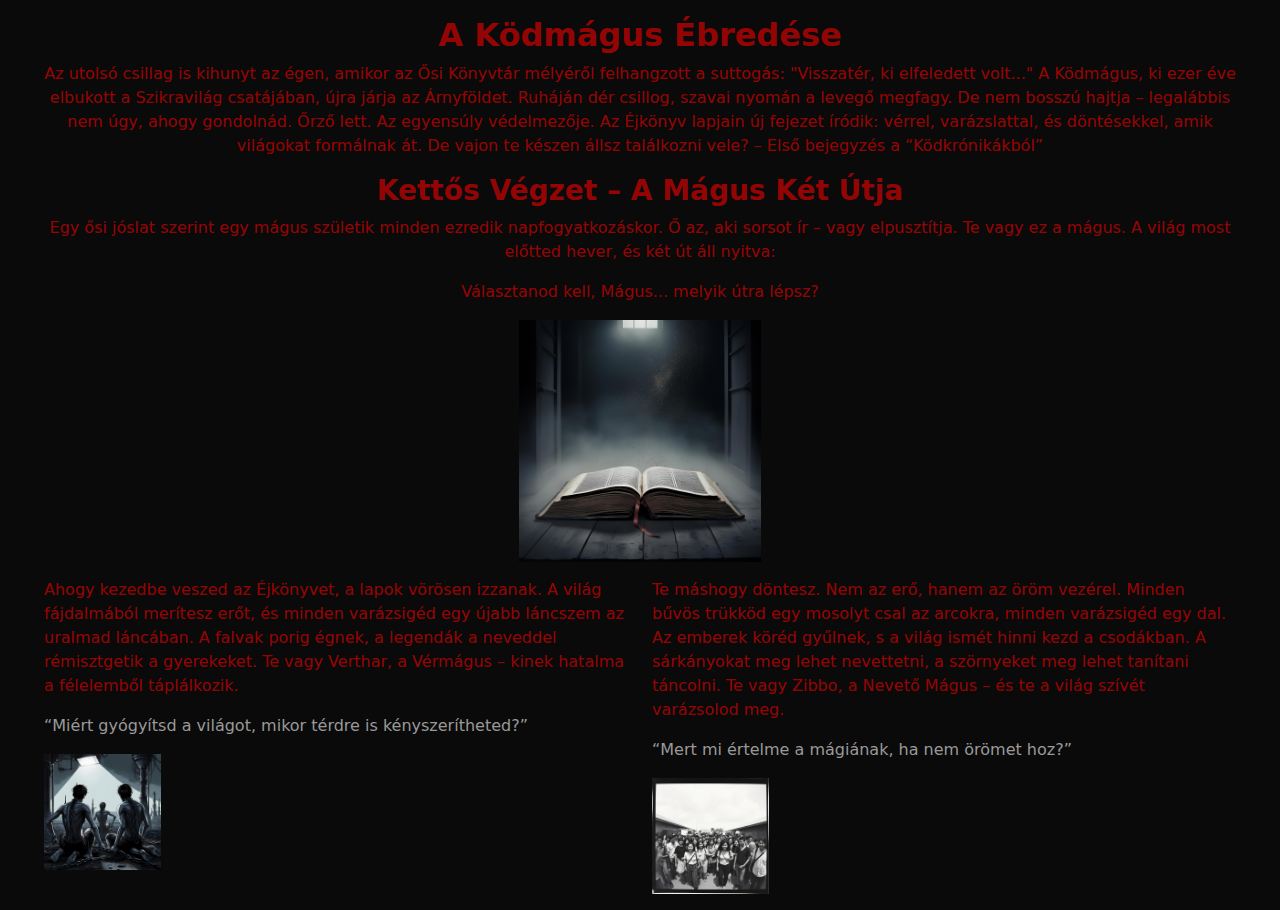
<file: index.html>
<!DOCTYPE html>
<html lang="hu">
<head>
    <meta charset="UTF-8">
    <meta name="viewport" content="width=device-width, initial-scale=1.0">
    <link href="https://cdn.jsdelivr.net/npm/bootstrap@5.3.3/dist/css/bootstrap.min.css" rel="stylesheet">
    <link rel="stylesheet" href="styles.css">
    <title>Sztori</title>
</head>
<body>
    <header>

    </header>
    <main>
        <div class="row" id="mmain">
            <h2>A Ködmágus Ébredése</h2>
                <div class="col">
                    <p>Az utolsó csillag is kihunyt az égen, amikor az Ősi Könyvtár mélyéről felhangzott a suttogás: "Visszatér, ki elfeledett volt..."
                    A Ködmágus, ki ezer éve elbukott a Szikravilág csatájában, újra járja az Árnyföldet. Ruháján dér csillog, szavai nyomán a levegő megfagy. De nem bosszú hajtja – legalábbis nem úgy, ahogy gondolnád.
                    Őrző lett. Az egyensúly védelmezője. Az Éjkönyv lapjain új fejezet íródik: vérrel, varázslattal, és döntésekkel, amik világokat formálnak át.
                    De vajon te készen állsz találkozni vele?
                    – Első bejegyzés a “Ködkrónikákból”</p>

                    <h3>Kettős Végzet – A Mágus Két Útja</h3>
                    <p>Egy ősi jóslat szerint egy mágus születik minden ezredik napfogyatkozáskor. Ő az, aki sorsot ír – vagy elpusztítja. Te vagy ez a mágus. A világ most előtted hever, és két út áll nyitva:</p>
                    <p>Választanod kell, Mágus... melyik útra lépsz?</p>
                    <img class="img-fluid" id="start" src="start.jpg" alt="start">
                </div>
        </div>



        <div class="row" id="msec">
            <div class="col">
            <p>Ahogy kezedbe veszed az Éjkönyvet, a lapok vörösen izzanak. A világ fájdalmából merítesz erőt, és minden varázsigéd egy újabb láncszem az uralmad láncában. A falvak porig égnek, a legendák a neveddel rémisztgetik a gyerekeket. Te vagy Verthar, a Vérmágus – kinek hatalma a félelemből táplálkozik.</p>
            <p><a href="gonosz.html">“Miért gyógyítsd a világot, mikor térdre is kényszerítheted?”</a></p>
            <img src="gonosz.jpg" alt="gonosz" class="img-fluid" id="start">
            </div>

            <div class="col">
            <p>Te máshogy döntesz. Nem az erő, hanem az öröm vezérel. Minden bűvös trükköd egy mosolyt csal az arcokra, minden varázsigéd egy dal. Az emberek köréd gyűlnek, s a világ ismét hinni kezd a csodákban. A sárkányokat meg lehet nevettetni, a szörnyeket meg lehet tanítani táncolni. Te vagy Zibbo, a Nevető Mágus – és te a világ szívét varázsolod meg.</p>
            <p><a href="jo.html">“Mert mi értelme a mágiának, ha nem örömet hoz?”</a></p>
            <img src="jo1.png" alt="gonosz" class="img-fluid" id="start">
            </div>
        </div>
    </main>
    <footer>

    </footer>
</body>
</html>
</file>
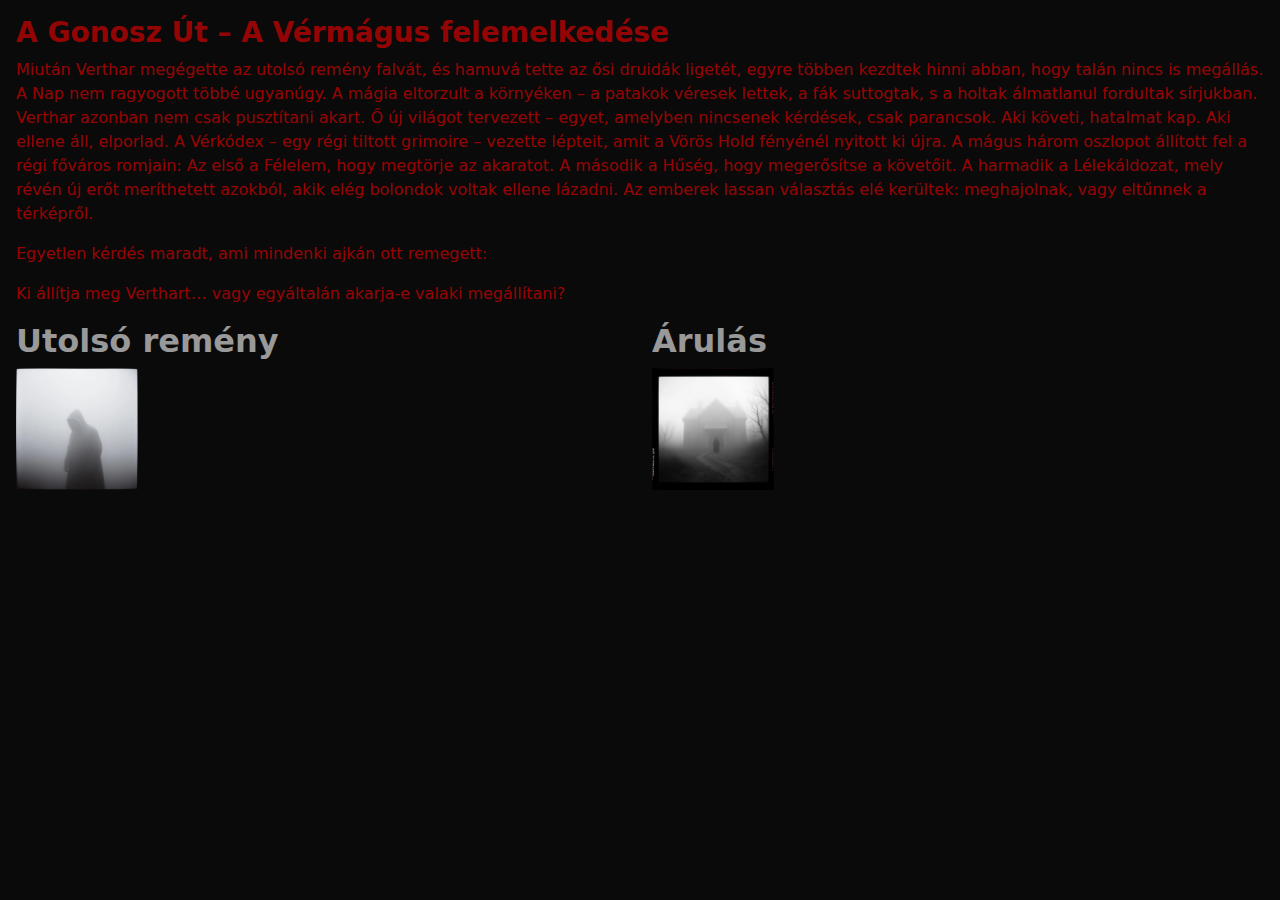
<file: gonosz.html>
<!DOCTYPE html>
<html lang="hu">
<head>
    <meta charset="UTF-8">
    <meta name="viewport" content="width=device-width, initial-scale=1.0">
    <link href="https://cdn.jsdelivr.net/npm/bootstrap@5.3.3/dist/css/bootstrap.min.css" rel="stylesheet">
    <link rel="stylesheet" href="styles.css">
    <title>Gonosz út</title>
</head>
<body>
    <header>

    </header>
    <main>
        <div class="row">
            <div>
                <h3>A Gonosz Út – A Vérmágus felemelkedése</h3>
            </div>

            <div>
                <p>Miután Verthar megégette az utolsó remény falvát, és hamuvá tette az ősi druidák ligetét, egyre többen kezdtek hinni abban, hogy talán nincs is megállás. A Nap nem ragyogott többé ugyanúgy. A mágia eltorzult a környéken – a patakok véresek lettek, a fák suttogtak, s a holtak álmatlanul fordultak sírjukban.

                Verthar azonban nem csak pusztítani akart. Ő új világot tervezett – egyet, amelyben nincsenek kérdések, csak parancsok. Aki követi, hatalmat kap. Aki ellene áll, elporlad. A Vérkódex – egy régi tiltott grimoire – vezette lépteit, amit a Vörös Hold fényénél nyitott ki újra.

                A mágus három oszlopot állított fel a régi főváros romjain:

                Az első a Félelem, hogy megtörje az akaratot.

                A második a Hűség, hogy megerősítse a követőit.

                A harmadik a Lélekáldozat, mely révén új erőt meríthetett azokból, akik elég bolondok voltak ellene lázadni.

                Az emberek lassan választás elé kerültek: meghajolnak, vagy eltűnnek a térképről.</p>

                <p>Egyetlen kérdés maradt, ami mindenki ajkán ott remegett:</p>
                <p>Ki állítja meg Verthart… vagy egyáltalán akarja-e valaki megállítani?</p>
            </div>

            <div class="col">
                <h2><a href="gonoszhos.html">Utolsó remény</a></h2>
                <img src="gonoszhos.png" alt="hos" class="img-fluid" id="start">
            </div>

            <div class="col">
                <h2><a href="gonoszaru.html">Árulás</a></h2>
                <img src="gonoszbet.png" alt="hos" class="img-fluid" id="start">
            </div>

        </div>
    </main>
    <footer>

    </footer>
</body>
</html>
</file>
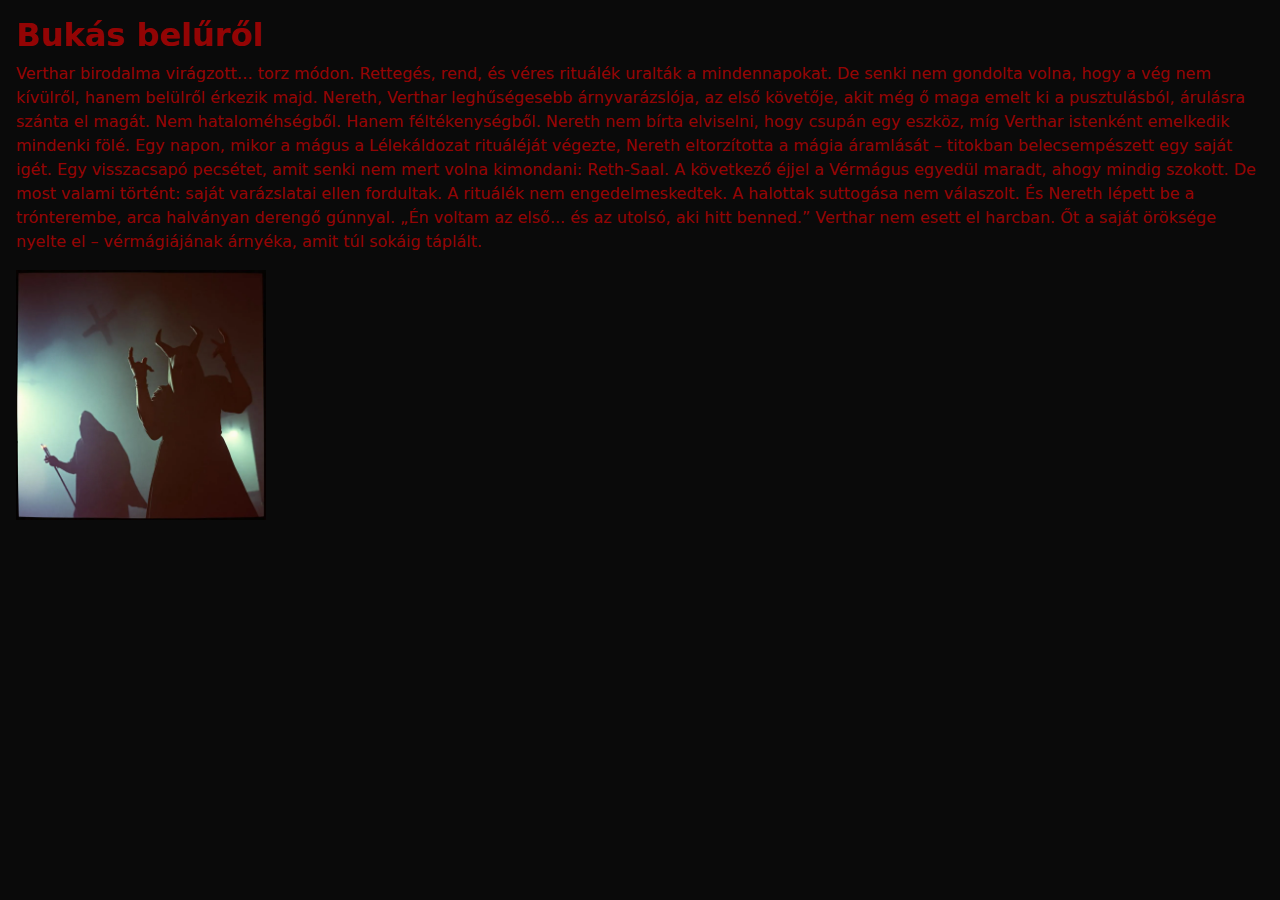
<file: gonoszaru.html>
<!DOCTYPE html>
<html lang="hu">
<head>
    <meta charset="UTF-8">
    <meta name="viewport" content="width=device-width, initial-scale=1.0">
    <link href="https://cdn.jsdelivr.net/npm/bootstrap@5.3.3/dist/css/bootstrap.min.css" rel="stylesheet">
    <link rel="stylesheet" href="styles.css">
    <title>Gonosz út - Bukás belűről</title>
</head>
<body>
    <header>

    </header>
    <main>
        <div class="row">
            <div>
                <h2>Bukás belűről</h2>

                <p>Verthar birodalma virágzott… torz módon. Rettegés, rend, és véres rituálék uralták a mindennapokat. De senki nem gondolta volna, hogy a vég nem kívülről, hanem belülről érkezik majd.

                Nereth, Verthar leghűségesebb árnyvarázslója, az első követője, akit még ő maga emelt ki a pusztulásból, árulásra szánta el magát. Nem hataloméhségből. Hanem féltékenységből.

                Nereth nem bírta elviselni, hogy csupán egy eszköz, míg Verthar istenként emelkedik mindenki fölé. Egy napon, mikor a mágus a Lélekáldozat rituáléját végezte, Nereth eltorzította a mágia áramlását – titokban belecsempészett egy saját igét. Egy visszacsapó pecsétet, amit senki nem mert volna kimondani: Reth-Saal.

                A következő éjjel a Vérmágus egyedül maradt, ahogy mindig szokott. De most valami történt: saját varázslatai ellen fordultak. A rituálék nem engedelmeskedtek. A halottak suttogása nem válaszolt. És Nereth lépett be a trónterembe, arca halványan derengő gúnnyal.

                „Én voltam az első... és az utolsó, aki hitt benned.”

                Verthar nem esett el harcban. Őt a saját öröksége nyelte el – vérmágiájának árnyéka, amit túl sokáig táplált.</p>

                <img src="gonoszbetray.png" alt="hos" class="img-fluid" id="start">
            </div>
        </div>
    </main>
    <footer>

    </footer>
</body>
</html>
</file>
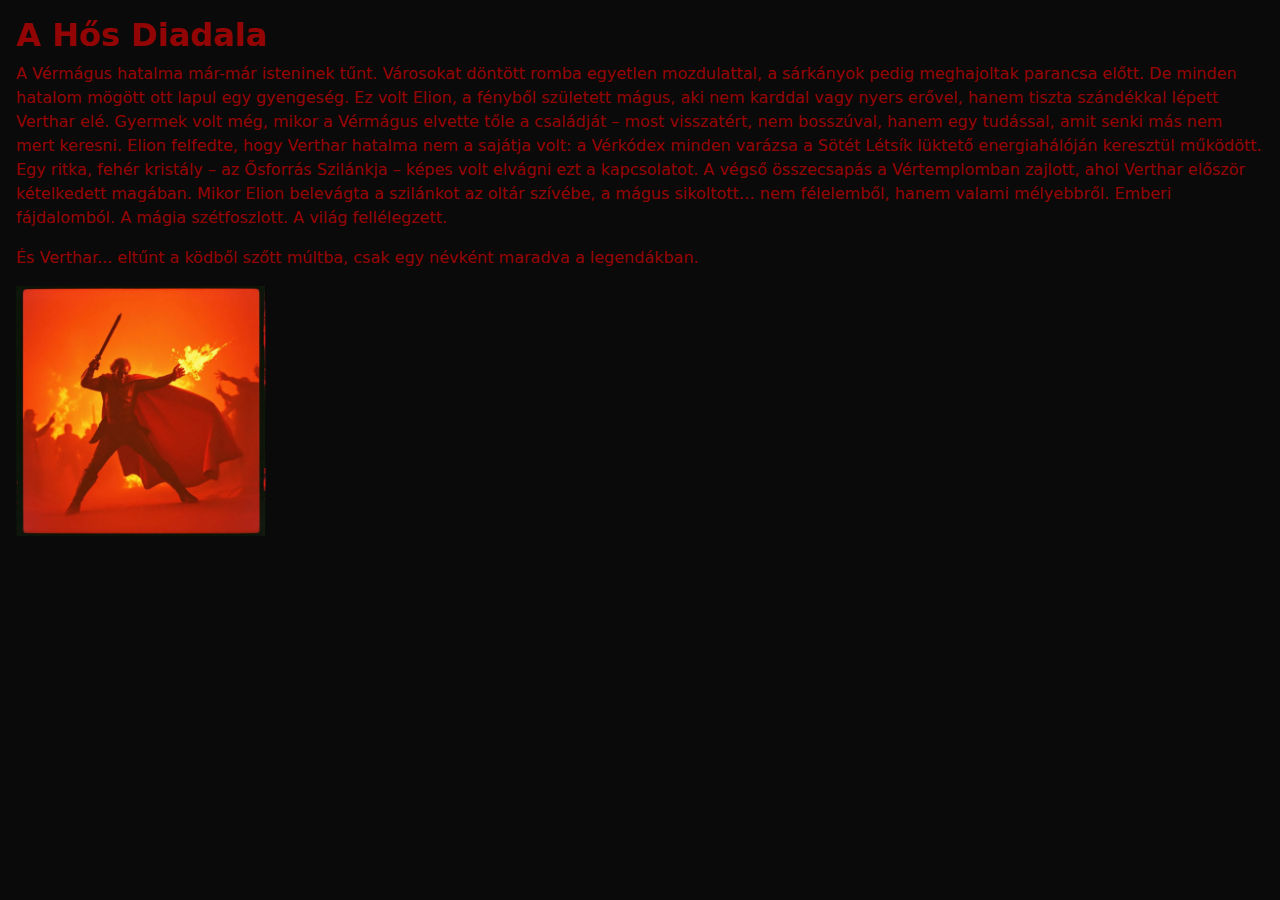
<file: gonoszhos.html>
<!DOCTYPE html>
<html lang="hu">
<head>
    <meta charset="UTF-8">
    <meta name="viewport" content="width=device-width, initial-scale=1.0">
    <link href="https://cdn.jsdelivr.net/npm/bootstrap@5.3.3/dist/css/bootstrap.min.css" rel="stylesheet">
    <link rel="stylesheet" href="styles.css">
    <title>Gonosz út - Hőssel való találkozás</title>
</head>
<body>
    <header>

    </header>
    <main>
        <div class="row">
            <div>
                <h2>A Hős Diadala</h2>

                <p>A Vérmágus hatalma már-már isteninek tűnt. Városokat döntött romba egyetlen mozdulattal, a sárkányok pedig meghajoltak parancsa előtt. De minden hatalom mögött ott lapul egy gyengeség.

                Ez volt Elion, a fényből született mágus, aki nem karddal vagy nyers erővel, hanem tiszta szándékkal lépett Verthar elé. Gyermek volt még, mikor a Vérmágus elvette tőle a családját – most visszatért, nem bosszúval, hanem egy tudással, amit senki más nem mert keresni.

                Elion felfedte, hogy Verthar hatalma nem a sajátja volt: a Vérkódex minden varázsa a Sötét Létsík lüktető energiahálóján keresztül működött. Egy ritka, fehér kristály – az Ősforrás Szilánkja – képes volt elvágni ezt a kapcsolatot.

                A végső összecsapás a Vértemplomban zajlott, ahol Verthar először kételkedett magában. Mikor Elion belevágta a szilánkot az oltár szívébe, a mágus sikoltott… nem félelemből, hanem valami mélyebbről. Emberi fájdalomból.

                A mágia szétfoszlott. A világ fellélegzett.</p>

                <p>És Verthar... eltűnt a ködből szőtt múltba, csak egy névként maradva a legendákban.</p>
                <img src="gonoszher.png" alt="hos" class="img-fluid" id="start">
            </div>
        </div>
    </main>
    <footer>

    </footer>
</body>
</html>
</file>
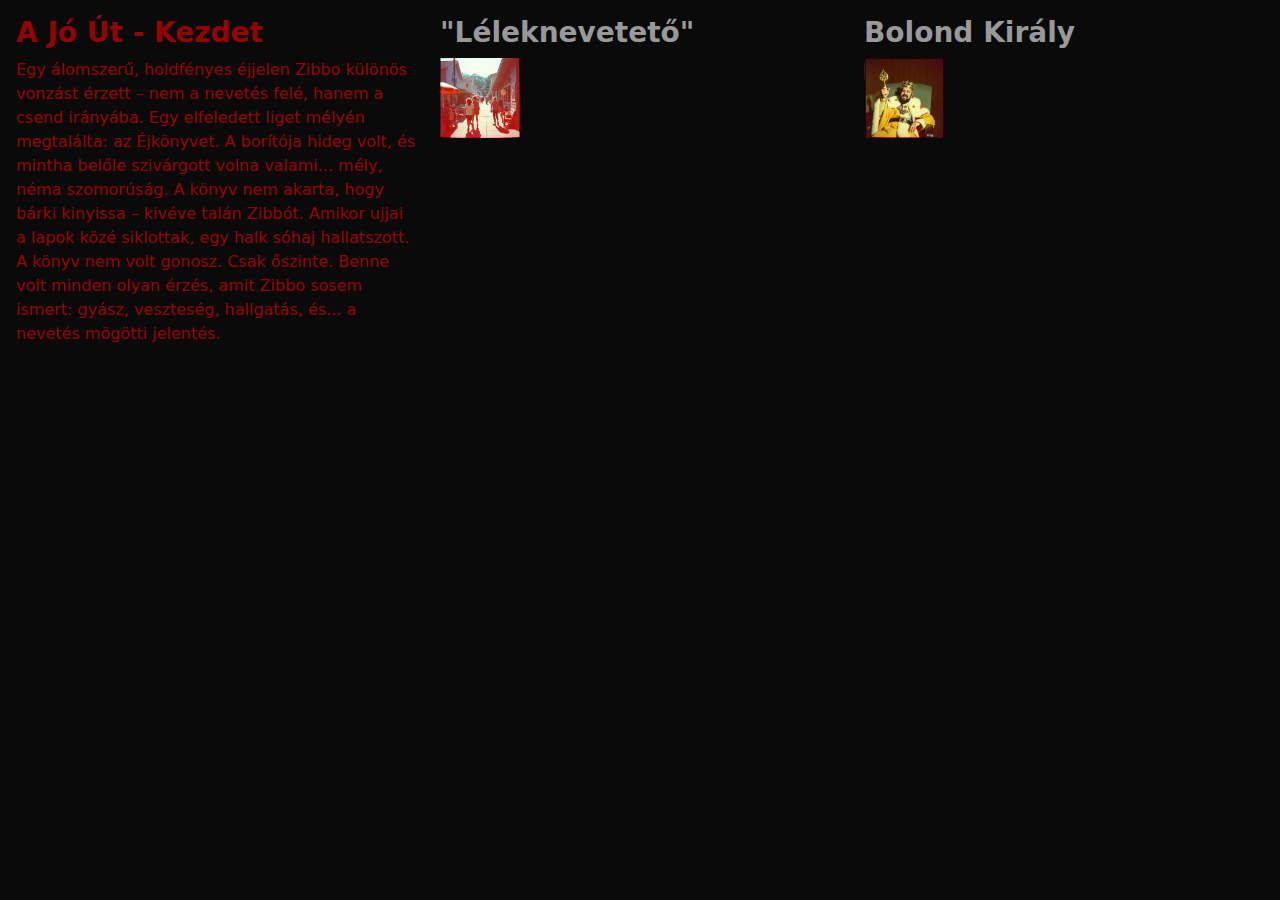
<file: jo.html>
<!DOCTYPE html>
<html lang="hu">
<head>
    <meta charset="UTF-8">
    <meta name="viewport" content="width=device-width, initial-scale=1.0">
    <link href="https://cdn.jsdelivr.net/npm/bootstrap@5.3.3/dist/css/bootstrap.min.css" rel="stylesheet">
    <link rel="stylesheet" href="styles.css">
    <title>Jó út</title>
</head>
<body>
    <header>

    </header>
    <main>
        <div class="row">
            <div class="col">
                <h3>A Jó Út - Kezdet</h3>
                <p>
                    Egy álomszerű, holdfényes éjjelen Zibbo különös vonzást érzett – nem a nevetés felé, hanem a csend irányába. Egy elfeledett liget mélyén megtalálta: az Éjkönyvet. A borítója hideg volt, és mintha belőle szivárgott volna valami... mély, néma szomorúság.
                    A könyv nem akarta, hogy bárki kinyissa – kivéve talán Zibbót. Amikor ujjai a lapok közé siklottak, egy halk sóhaj hallatszott.
                    A könyv nem volt gonosz.
                    Csak őszinte.
                    Benne volt minden olyan érzés, amit Zibbo sosem ismert: gyász, veszteség, hallgatás, és... a nevetés mögötti jelentés.
                </p>
            </div>

            <div class="col">
                <h3><a href="jolel.html">"Léleknevetető"</a></h3>
                <img src="happysouls.png" alt="hos" class="img-fluid" id="start">
            </div>

            <div class="col">
                <h3><a href="jobol.html">Bolond Király</a></h3>
                <img src="folking.png" alt="hos" class="img-fluid" id="start">
            </div>
        </div>
    </main>
    <footer>

    </footer>
</body>
</html>
</file>
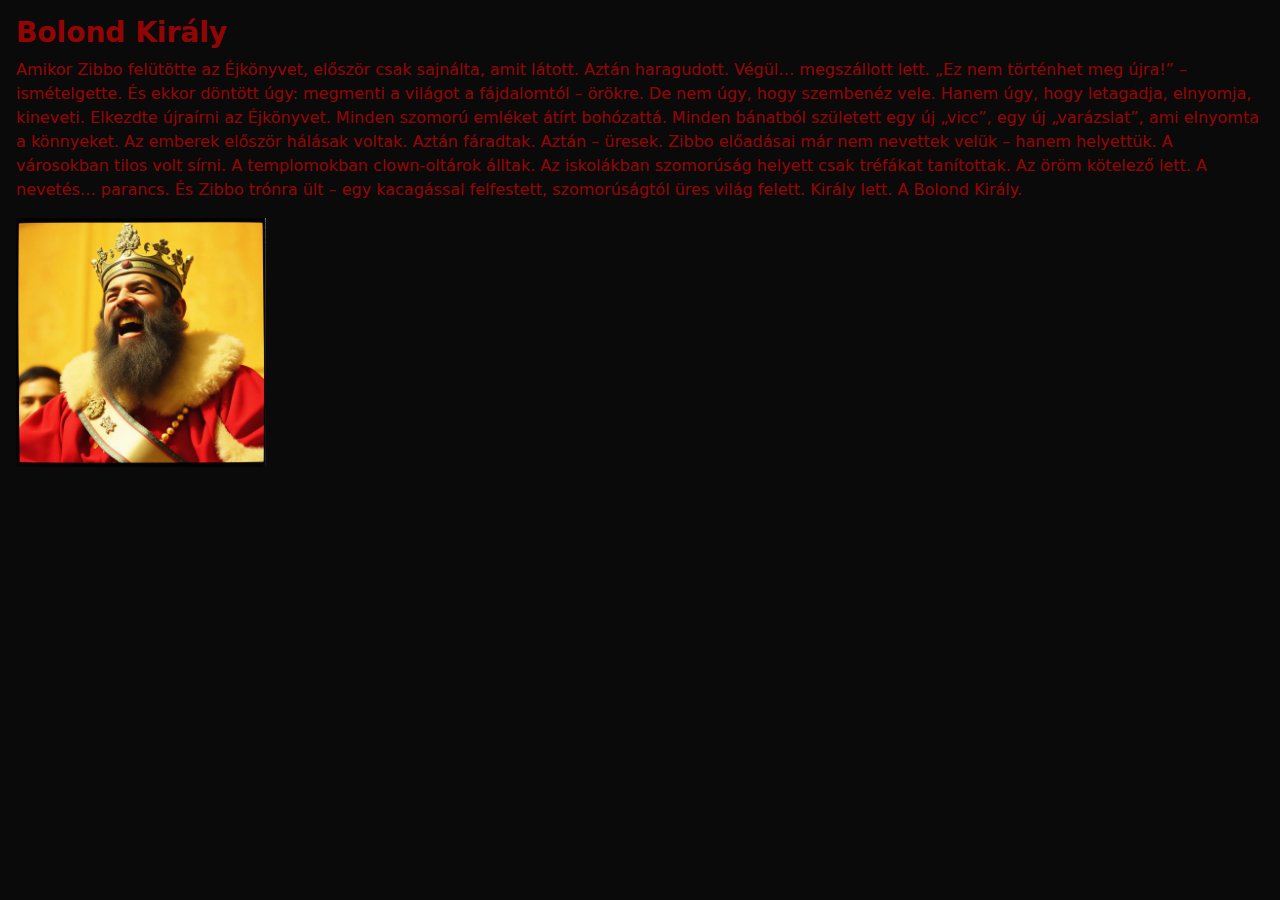
<file: jobol.html>
<!DOCTYPE html>
<html lang="hu">
<head>
    <meta charset="UTF-8">
    <meta name="viewport" content="width=device-width, initial-scale=1.0">
    <link href="https://cdn.jsdelivr.net/npm/bootstrap@5.3.3/dist/css/bootstrap.min.css" rel="stylesheet">
    <link rel="stylesheet" href="styles.css">
    <title>Jó út - Bolond Király</title>
</head>
<body>
    <header>

    </header>
    <main>
        <div class="row">
            <div>
                <h3>Bolond Király</h3>
                <p>
                    Amikor Zibbo felütötte az Éjkönyvet, először csak sajnálta, amit látott. Aztán haragudott. Végül… megszállott lett.
                    „Ez nem történhet meg újra!” – ismételgette. És ekkor döntött úgy: megmenti a világot a fájdalomtól – örökre. De nem úgy, hogy szembenéz vele. Hanem úgy, hogy letagadja, elnyomja, kineveti.
                    Elkezdte újraírni az Éjkönyvet. Minden szomorú emléket átírt bohózattá. Minden bánatból született egy új „vicc”, egy új „varázslat”, ami elnyomta a könnyeket.
                    Az emberek először hálásak voltak. Aztán fáradtak. Aztán – üresek.
                    Zibbo előadásai már nem nevettek velük – hanem helyettük. A városokban tilos volt sírni. A templomokban clown-oltárok álltak. Az iskolákban szomorúság helyett csak tréfákat tanítottak.
                    Az öröm kötelező lett. A nevetés… parancs.
                    És Zibbo trónra ült – egy kacagással felfestett, szomorúságtól üres világ felett. Király lett. A Bolond Király.
                </p>
                <img src="laughingking.png" alt="hos" class="img-fluid" id="start">
            </div>
        </div>
    </main>
    <footer>

    </footer>
</body>
</html>
</file>
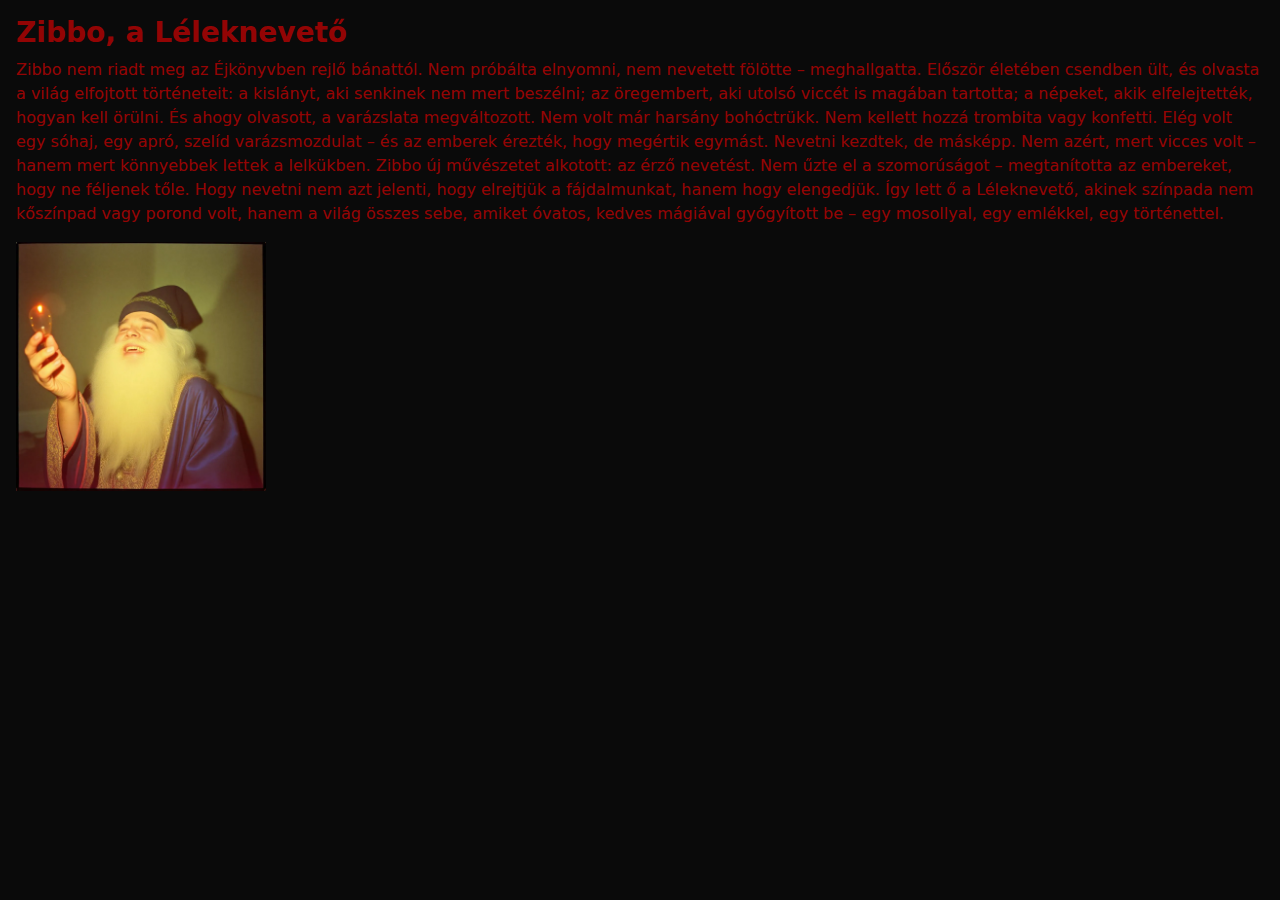
<file: jolel.html>
<!DOCTYPE html>
<html lang="hu">
<head>
    <meta charset="UTF-8">
    <meta name="viewport" content="width=device-width, initial-scale=1.0">
    <link href="https://cdn.jsdelivr.net/npm/bootstrap@5.3.3/dist/css/bootstrap.min.css" rel="stylesheet">
    <link rel="stylesheet" href="styles.css">
    <title>Jó út - Léleknevetető</title>
</head>
<body>
    <header>

    </header>
    <main>
        <div class="row">
            <div>
                <h3>Zibbo, a Léleknevető</h3>

                <p>Zibbo nem riadt meg az Éjkönyvben rejlő bánattól. Nem próbálta elnyomni, nem nevetett fölötte – meghallgatta. Először életében csendben ült, és olvasta a világ elfojtott történeteit: a kislányt, aki senkinek nem mert beszélni; az öregembert, aki utolsó viccét is magában tartotta; a népeket, akik elfelejtették, hogyan kell örülni.

                És ahogy olvasott, a varázslata megváltozott.
                
                Nem volt már harsány bohóctrükk. Nem kellett hozzá trombita vagy konfetti. Elég volt egy sóhaj, egy apró, szelíd varázsmozdulat – és az emberek érezték, hogy megértik egymást. Nevetni kezdtek, de másképp. Nem azért, mert vicces volt – hanem mert könnyebbek lettek a lelkükben.
                
                Zibbo új művészetet alkotott: az érző nevetést. Nem űzte el a szomorúságot – megtanította az embereket, hogy ne féljenek tőle. Hogy nevetni nem azt jelenti, hogy elrejtjük a fájdalmunkat, hanem hogy elengedjük.
                
                Így lett ő a Léleknevető, akinek színpada nem kőszínpad vagy porond volt, hanem a világ összes sebe, amiket óvatos, kedves mágiával gyógyított be – egy mosollyal, egy emlékkel, egy történettel.</p>

                <img src="healingmage.png" alt="hos" class="img-fluid" id="start">
            </div>
        </div>
    </main>
    <footer>

    </footer>
</body>
</html>
</file>
<file: styles.css>
main{
    margin: 1rem;
    color: rgba(255, 0, 0, 0.589);
}

body{
    background-color: rgb(10, 10, 10);
}

h1{
    font-weight: bold;
}

h2{
    font-weight: bold;
}

h3{
    font-weight: bold;
}



#mmain{
    text-align: center;
    margin: 0.5rem;
}

#msec{
    margin: 1rem;
}

#start{
    width: 20%;
}



/* unvisited link */
a:link {
    color: rgb(153, 153, 153);
    text-decoration: none;
  }
  
  /* visited link */
  a:visited {
    color: green;
    text-decoration: none;
  }
  
  /* mouse over link */
  a:hover {
    color: rgb(255, 255, 255);
    text-decoration: none;
  }
  
  /* selected link */
  a:active {
    color: rgba(0, 0, 161, 0.288);
    text-decoration: none;
  }
</file>
